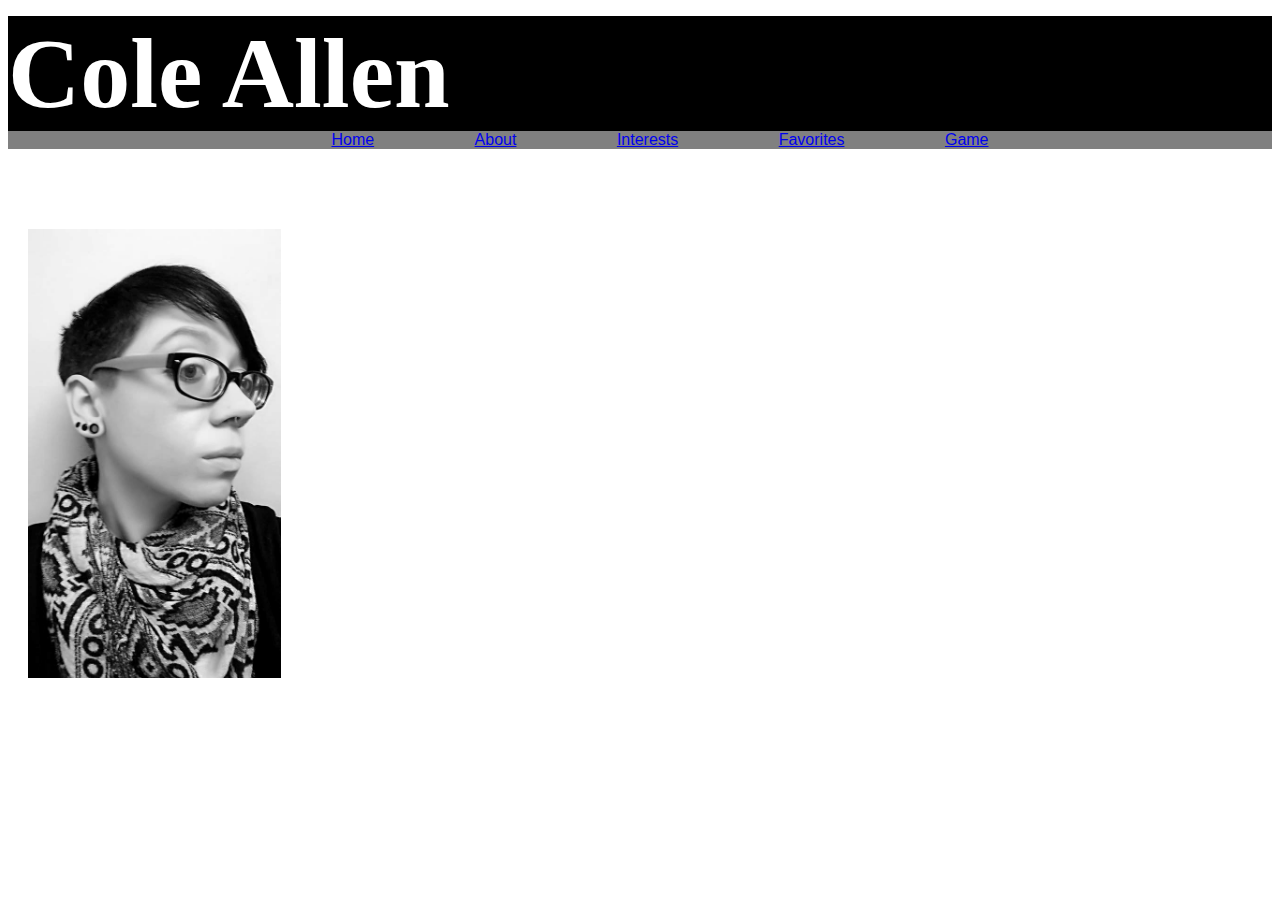
<file: about.html>
<!DOCTYPE html>
<html>
  <head>
    <title>"Cole Allen's About Me"</title>
    <link rel="stylesheet" type="text/css" href="style.css" />
  </head>
  <body>
    <h1>Cole Allen</h1>
      <div id="nav">
        <ul>
          <li><a href="index.html">Home</a></li>
          <li><a href="about.html">About</a></li>
          <li><a href="interests.html">Interests</a></li>
          <li><a href="favorites.html">Favorites</a></li>
          <li><a href="game.html">Game</a></li>
        </ul>
      </div>
    <h2>About Me</h2>
    <img src="me.jpg" alt="Picture of Cole">
      <div id="content">
        <h3>Where I am from</h3>
          <p>I was born in California and moved up the coast when I was 5. My parents intended to move to Canada but on the way they visited a tiny tourist town called Leavenworth. Leavenworth is a tiny bavarian village located 2-3 hours east of Seattle, nestled in the mountains. I grew up there for most of my formative years before I moved to Seattle after graduation school.</p>
        <h3>My family</h3>
          <p>My family consists of my parents and three siblings. My father is deceased but my mother still lives in Leavenworth as well as my brother. My sister lives in Germany. For your information, we don't have a drop fo german in any of us, this is all a coincidence.</p>
        <h3>What I drink</h3>
          <p>I enjoy beer and spirits. Beer of choice will always be something hoppy. Typcially I like to drink IPAs but I will occasionally drink ambers and pale ales if they are a bit hoppy. I also enjoy drinking liquor, unmixed. I am not a fan of sweet drinks. My current favorite is gin on the rocks. Hey! No judgement! It's a fast no fuss martini.</p>
        <h3>What I eat</h3>
          <p>Favorite foods consists of mexican foods and italian foods. I like noodles a lot! I also enjoy cheese, the creamier the better.</p>
      </div>
      <div id="footer">
        <p>&copy Copyright 2017</p>
      </div>
  </body>
</html>
</file>
<file: style.css>
html {
  background-image: url("http://wallpaper-gallery.net/images/dark-backgrounds-wallpapers/dark-backgrounds-wallpapers-4.jpg");
  background-repeat: no-repeat;
  background-attachment: fixed;
  width: 100%;
}

body {}


h1 {
  height: 100%;
  width: 100%;
  margin: 0;
  padding: 0;
  background-color: black;
  color: white;
  float: left;
  font-size: 100px;
}

#nav {
  width: 100%;
  margin: 0 auto;
  padding: 0;
  list-style:none;
  background-color: grey;
  text-align: center;
  font-family: sans-serif;
}

li {
  display: inline;
  padding: 3em;
}

h2 {
  display: block;
  color: white;
  height: 20px;
  width: 200px;
  font-family: sans-serif;
}

img {
  width: 20%;
  float: left;
  margin: 10px;
  padding: 10px;
}

#content {
  height: 100px;
  width: 60%;
  float: right;
  color: white;
  margin: 10px;
  padding: 10px;
  font-family: sans-serif;
}

#favorites {
  height: 300px;
  width: 100%;
  color: white;
  margin: 10px;
  padding: 10px;
  font-family: sans-serif
}

#footer {
   position:fixed;
   left:0px;
   bottom:0px;
   height:30px;
   width:100%;
   color: white;
}
</file>
